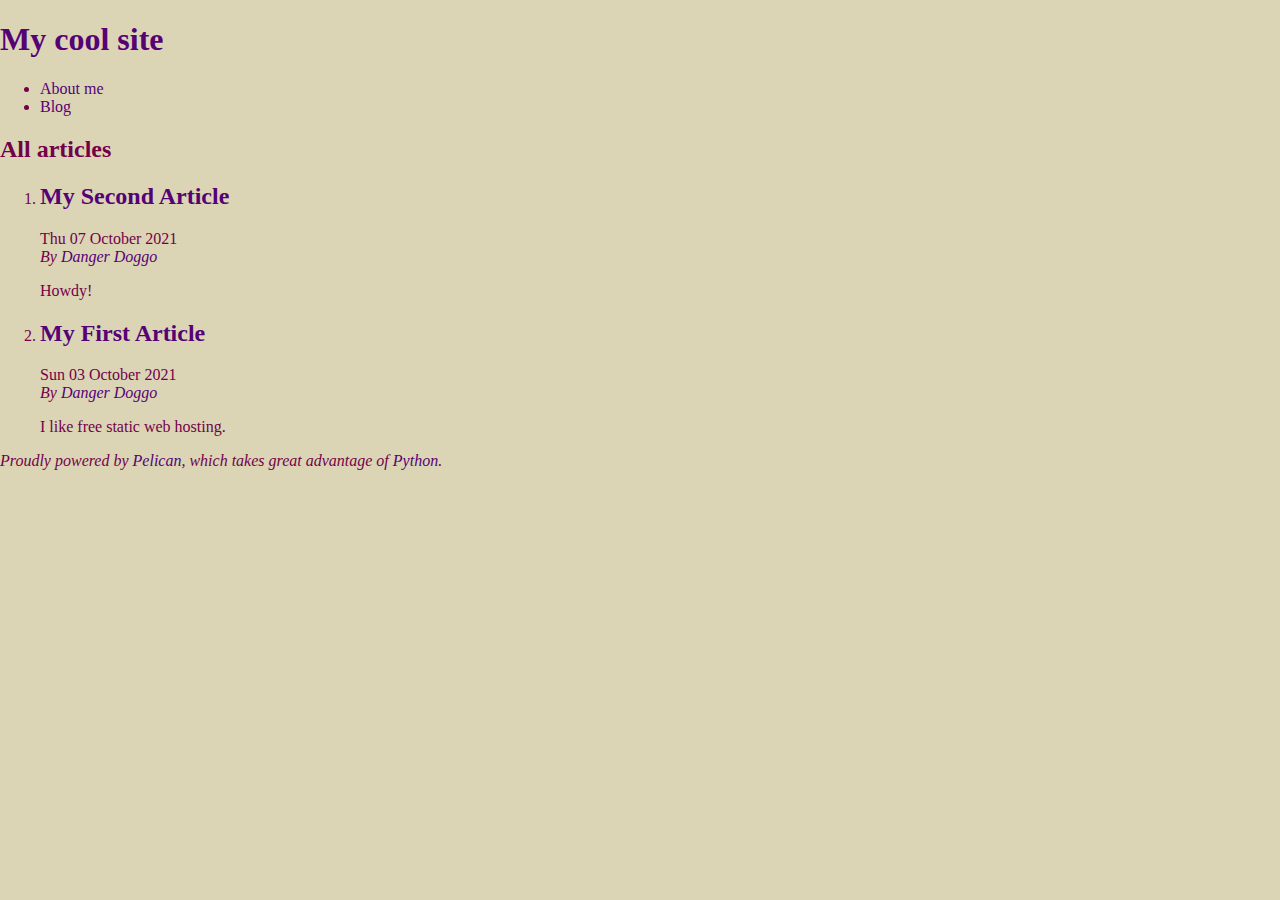
<file: index.html>
<!DOCTYPE html>
<html lang="en">
<head>
        <title>My cool site</title>
        <meta charset="utf-8" />
        <meta name="generator" content="Pelican" />
        <link href="https://k4nishk.github.io/feeds/all.atom.xml" type="application/atom+xml" rel="alternate" title="My cool site Full Atom Feed" />

  <link rel="stylesheet" type="text/css" href="https://k4nishk.github.io/theme/style.css" />
</head>

<body id="index" class="home">
        <header id="banner" class="body">
                <h1><a href="https://k4nishk.github.io/">My cool site</a></h1>
        </header><!-- /#banner -->
        <nav id="menu"><ul>
            <li><a href="https://k4nishk.github.io/pages/about-me.html">About me</a></li>
            <li><a href="https://k4nishk.github.io/category/blog.html">Blog</a></li>
        </ul></nav><!-- /#menu -->
<section id="content">
<h2>All articles</h2>

<ol id="post-list">
        <li><article class="hentry">
                <header> <h2 class="entry-title"><a href="https://k4nishk.github.io/my-second-article.html" rel="bookmark" title="Permalink to My Second Article">My Second Article</a></h2> </header>
                <footer class="post-info">
                    <time class="published" datetime="2021-10-07T16:00:00-06:00"> Thu 07 October 2021 </time>
                    <address class="vcard author">By
                        <a class="url fn" href="https://k4nishk.github.io/author/danger-doggo.html">Danger Doggo</a>
                    </address>
                </footer><!-- /.post-info -->
                <div class="entry-content"> <p>Howdy!</p> </div><!-- /.entry-content -->
        </article></li>
        <li><article class="hentry">
                <header> <h2 class="entry-title"><a href="https://k4nishk.github.io/my-first-article.html" rel="bookmark" title="Permalink to My First Article">My First Article</a></h2> </header>
                <footer class="post-info">
                    <time class="published" datetime="2021-10-03T18:00:00-06:00"> Sun 03 October 2021 </time>
                    <address class="vcard author">By
                        <a class="url fn" href="https://k4nishk.github.io/author/danger-doggo.html">Danger Doggo</a>
                    </address>
                </footer><!-- /.post-info -->
                <div class="entry-content"> <p>I like free static web hosting.</p> </div><!-- /.entry-content -->
        </article></li>
</ol><!-- /#posts-list -->
</section><!-- /#content -->
        <footer id="contentinfo" class="body">
                <address id="about" class="vcard body">
                Proudly powered by <a href="https://getpelican.com/">Pelican</a>,
                which takes great advantage of <a href="https://www.python.org/">Python</a>.
                </address><!-- /#about -->
        </footer><!-- /#contentinfo -->
</body>
</html>
</file>
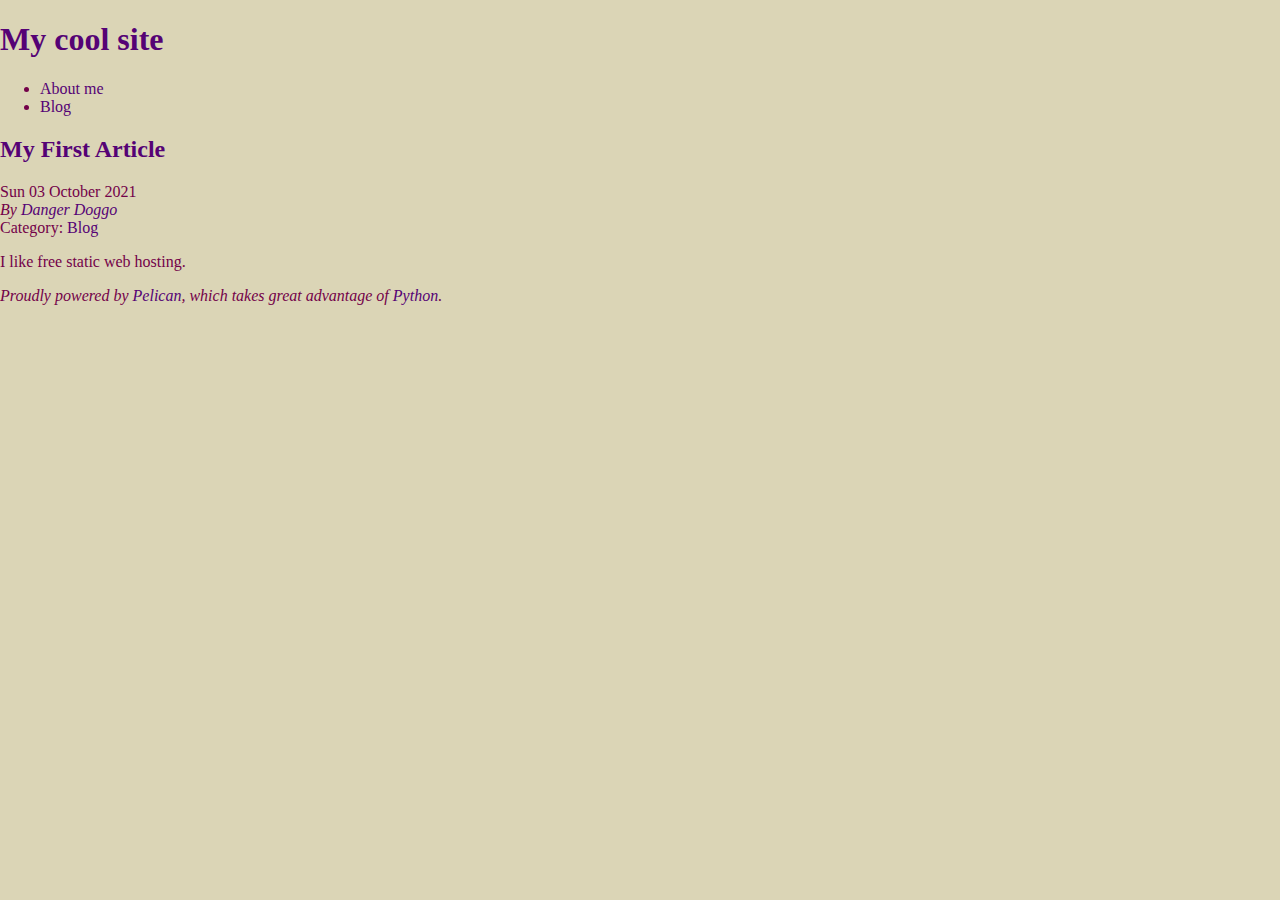
<file: my-first-article.html>
<!DOCTYPE html>
<html lang="en">
<head>
          <title>My cool site - My First Article</title>
        <meta charset="utf-8" />
        <meta name="generator" content="Pelican" />
        <link href="https://k4nishk.github.io/feeds/all.atom.xml" type="application/atom+xml" rel="alternate" title="My cool site Full Atom Feed" />

  <link rel="stylesheet" type="text/css" href="https://k4nishk.github.io/theme/style.css" />





</head>

<body id="index" class="home">
        <header id="banner" class="body">
                <h1><a href="https://k4nishk.github.io/">My cool site</a></h1>
        </header><!-- /#banner -->
        <nav id="menu"><ul>
            <li><a href="https://k4nishk.github.io/pages/about-me.html">About me</a></li>
            <li class="active"><a href="https://k4nishk.github.io/category/blog.html">Blog</a></li>
        </ul></nav><!-- /#menu -->
<section id="content" class="body">
  <header>
    <h2 class="entry-title">
      <a href="https://k4nishk.github.io/my-first-article.html" rel="bookmark"
         title="Permalink to My First Article">My First Article</a></h2>
 
  </header>
  <footer class="post-info">
    <time class="published" datetime="2021-10-03T18:00:00-06:00">
      Sun 03 October 2021
    </time>
    <address class="vcard author">
      By           <a class="url fn" href="https://k4nishk.github.io/author/danger-doggo.html">Danger Doggo</a>
    </address>
    <div class="category">
        Category: <a href="https://k4nishk.github.io/category/blog.html">Blog</a>
    </div>
  </footer><!-- /.post-info -->
  <div class="entry-content">
    <p>I like free static web hosting.</p>
  </div><!-- /.entry-content -->
</section>
        <footer id="contentinfo" class="body">
                <address id="about" class="vcard body">
                Proudly powered by <a href="https://getpelican.com/">Pelican</a>,
                which takes great advantage of <a href="https://www.python.org/">Python</a>.
                </address><!-- /#about -->
        </footer><!-- /#contentinfo -->
</body>
</html>
</file>
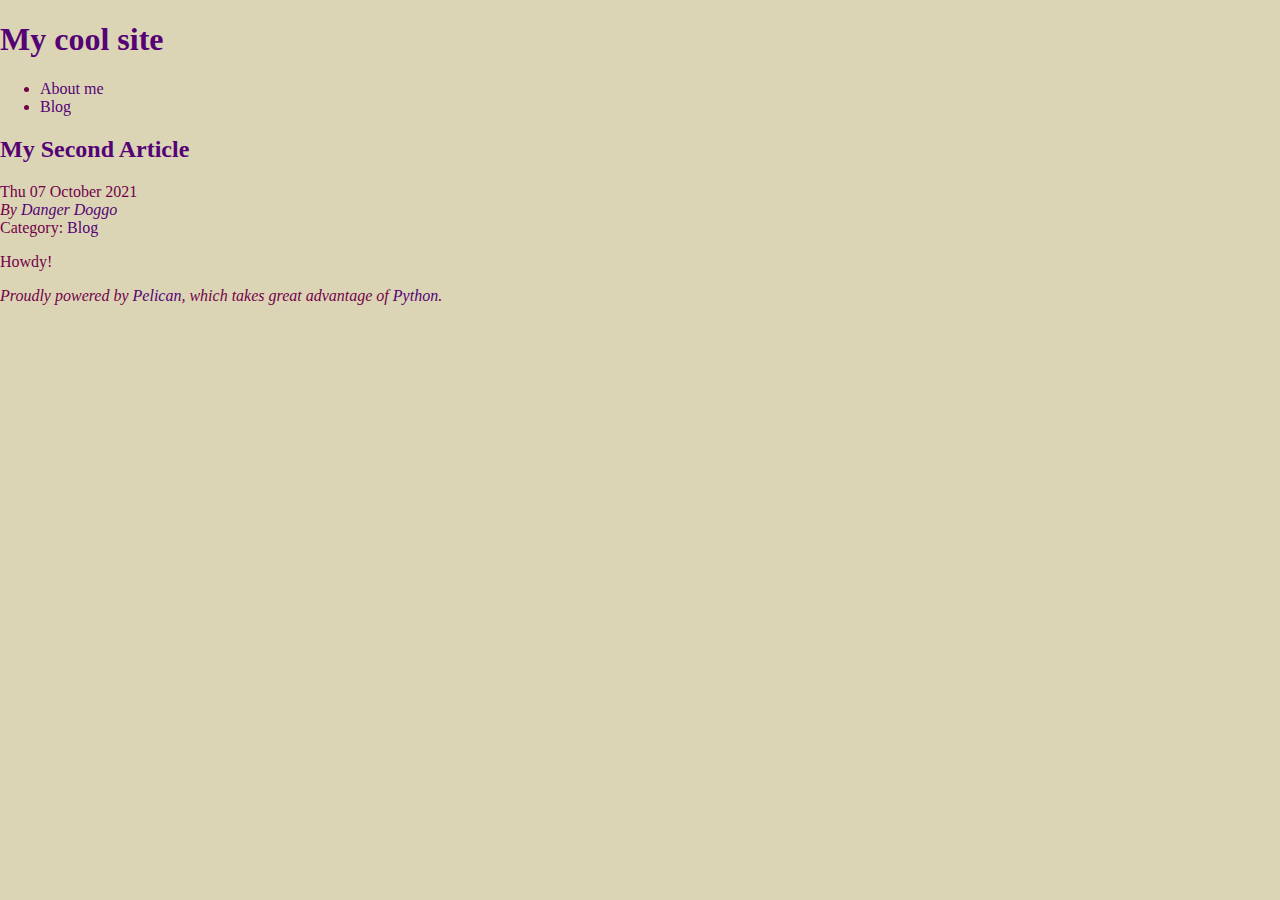
<file: my-second-article.html>
<!DOCTYPE html>
<html lang="en">
<head>
          <title>My cool site - My Second Article</title>
        <meta charset="utf-8" />
        <meta name="generator" content="Pelican" />
        <link href="https://k4nishk.github.io/feeds/all.atom.xml" type="application/atom+xml" rel="alternate" title="My cool site Full Atom Feed" />

  <link rel="stylesheet" type="text/css" href="https://k4nishk.github.io/theme/style.css" />





</head>

<body id="index" class="home">
        <header id="banner" class="body">
                <h1><a href="https://k4nishk.github.io/">My cool site</a></h1>
        </header><!-- /#banner -->
        <nav id="menu"><ul>
            <li><a href="https://k4nishk.github.io/pages/about-me.html">About me</a></li>
            <li class="active"><a href="https://k4nishk.github.io/category/blog.html">Blog</a></li>
        </ul></nav><!-- /#menu -->
<section id="content" class="body">
  <header>
    <h2 class="entry-title">
      <a href="https://k4nishk.github.io/my-second-article.html" rel="bookmark"
         title="Permalink to My Second Article">My Second Article</a></h2>
 
  </header>
  <footer class="post-info">
    <time class="published" datetime="2021-10-07T16:00:00-06:00">
      Thu 07 October 2021
    </time>
    <address class="vcard author">
      By           <a class="url fn" href="https://k4nishk.github.io/author/danger-doggo.html">Danger Doggo</a>
    </address>
    <div class="category">
        Category: <a href="https://k4nishk.github.io/category/blog.html">Blog</a>
    </div>
  </footer><!-- /.post-info -->
  <div class="entry-content">
    <p>Howdy!</p>
  </div><!-- /.entry-content -->
</section>
        <footer id="contentinfo" class="body">
                <address id="about" class="vcard body">
                Proudly powered by <a href="https://getpelican.com/">Pelican</a>,
                which takes great advantage of <a href="https://www.python.org/">Python</a>.
                </address><!-- /#about -->
        </footer><!-- /#contentinfo -->
</body>
</html>
</file>
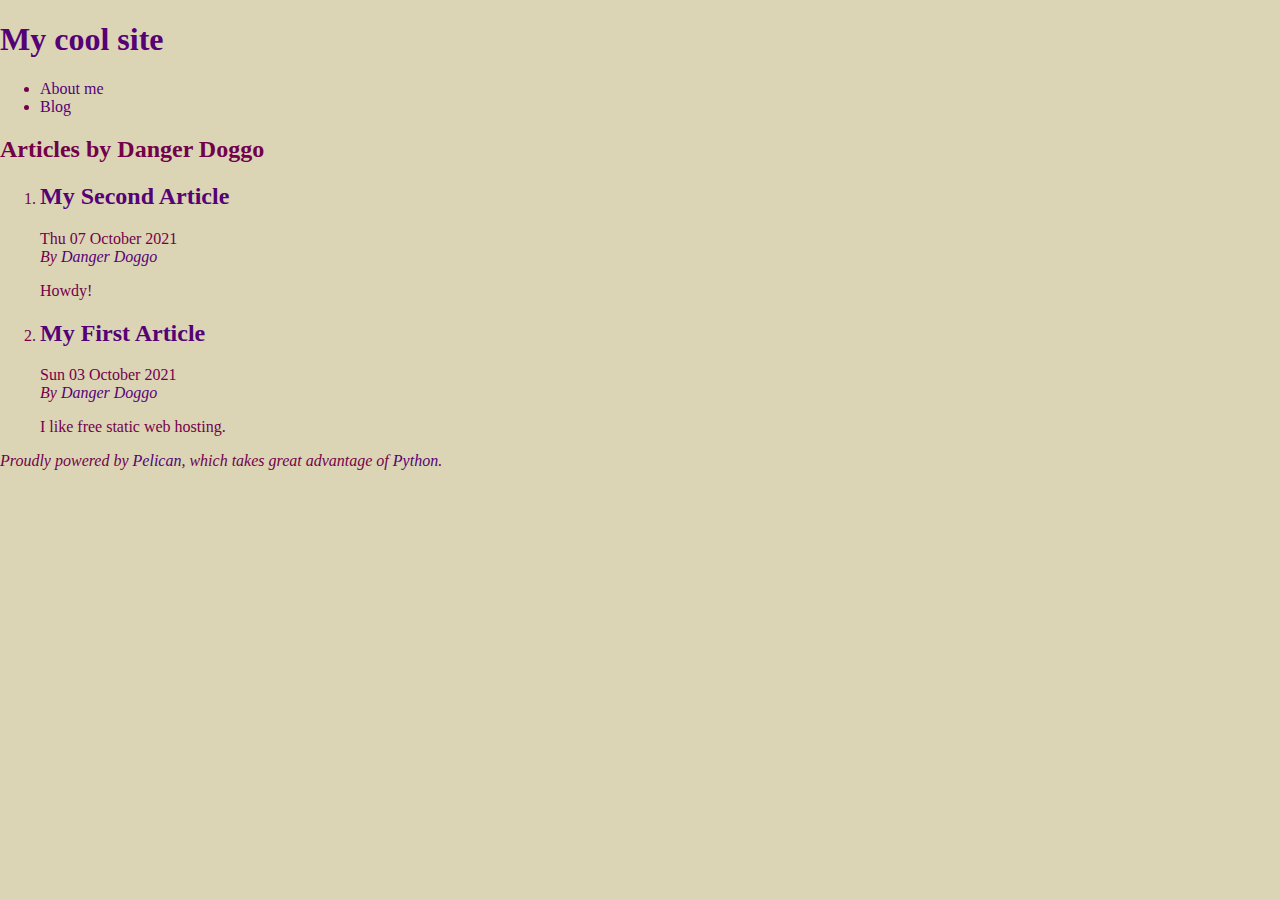
<file: author/danger-doggo.html>
<!DOCTYPE html>
<html lang="en">
<head>
        <title>My cool site - Articles by Danger Doggo</title>
        <meta charset="utf-8" />
        <meta name="generator" content="Pelican" />
        <link href="https://k4nishk.github.io/feeds/all.atom.xml" type="application/atom+xml" rel="alternate" title="My cool site Full Atom Feed" />

  <link rel="stylesheet" type="text/css" href="https://k4nishk.github.io/theme/style.css" />
</head>

<body id="index" class="home">
        <header id="banner" class="body">
                <h1><a href="https://k4nishk.github.io/">My cool site</a></h1>
        </header><!-- /#banner -->
        <nav id="menu"><ul>
            <li><a href="https://k4nishk.github.io/pages/about-me.html">About me</a></li>
            <li><a href="https://k4nishk.github.io/category/blog.html">Blog</a></li>
        </ul></nav><!-- /#menu -->
<section id="content">
<h2>Articles by Danger Doggo</h2>

<ol id="post-list">
        <li><article class="hentry">
                <header> <h2 class="entry-title"><a href="https://k4nishk.github.io/my-second-article.html" rel="bookmark" title="Permalink to My Second Article">My Second Article</a></h2> </header>
                <footer class="post-info">
                    <time class="published" datetime="2021-10-07T16:00:00-06:00"> Thu 07 October 2021 </time>
                    <address class="vcard author">By
                        <a class="url fn" href="https://k4nishk.github.io/author/danger-doggo.html">Danger Doggo</a>
                    </address>
                </footer><!-- /.post-info -->
                <div class="entry-content"> <p>Howdy!</p> </div><!-- /.entry-content -->
        </article></li>
        <li><article class="hentry">
                <header> <h2 class="entry-title"><a href="https://k4nishk.github.io/my-first-article.html" rel="bookmark" title="Permalink to My First Article">My First Article</a></h2> </header>
                <footer class="post-info">
                    <time class="published" datetime="2021-10-03T18:00:00-06:00"> Sun 03 October 2021 </time>
                    <address class="vcard author">By
                        <a class="url fn" href="https://k4nishk.github.io/author/danger-doggo.html">Danger Doggo</a>
                    </address>
                </footer><!-- /.post-info -->
                <div class="entry-content"> <p>I like free static web hosting.</p> </div><!-- /.entry-content -->
        </article></li>
</ol><!-- /#posts-list -->
</section><!-- /#content -->
        <footer id="contentinfo" class="body">
                <address id="about" class="vcard body">
                Proudly powered by <a href="https://getpelican.com/">Pelican</a>,
                which takes great advantage of <a href="https://www.python.org/">Python</a>.
                </address><!-- /#about -->
        </footer><!-- /#contentinfo -->
</body>
</html>
</file>
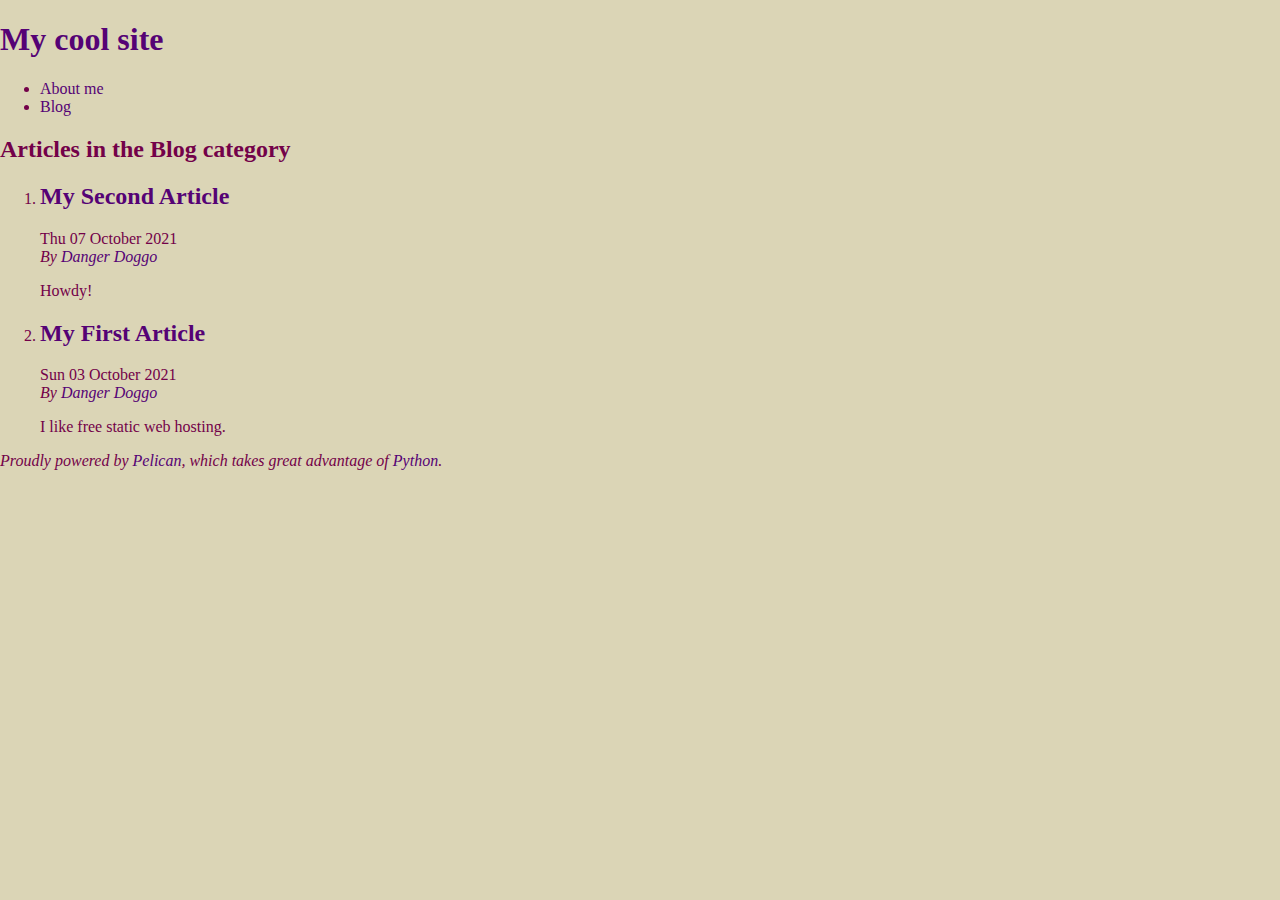
<file: category/blog.html>
<!DOCTYPE html>
<html lang="en">
<head>
        <title>My cool site - Blog category</title>
        <meta charset="utf-8" />
        <meta name="generator" content="Pelican" />
        <link href="https://k4nishk.github.io/feeds/all.atom.xml" type="application/atom+xml" rel="alternate" title="My cool site Full Atom Feed" />

  <link rel="stylesheet" type="text/css" href="https://k4nishk.github.io/theme/style.css" />
</head>

<body id="index" class="home">
        <header id="banner" class="body">
                <h1><a href="https://k4nishk.github.io/">My cool site</a></h1>
        </header><!-- /#banner -->
        <nav id="menu"><ul>
            <li><a href="https://k4nishk.github.io/pages/about-me.html">About me</a></li>
            <li class="active"><a href="https://k4nishk.github.io/category/blog.html">Blog</a></li>
        </ul></nav><!-- /#menu -->
<section id="content">
<h2>Articles in the Blog category</h2>

<ol id="post-list">
        <li><article class="hentry">
                <header> <h2 class="entry-title"><a href="https://k4nishk.github.io/my-second-article.html" rel="bookmark" title="Permalink to My Second Article">My Second Article</a></h2> </header>
                <footer class="post-info">
                    <time class="published" datetime="2021-10-07T16:00:00-06:00"> Thu 07 October 2021 </time>
                    <address class="vcard author">By
                        <a class="url fn" href="https://k4nishk.github.io/author/danger-doggo.html">Danger Doggo</a>
                    </address>
                </footer><!-- /.post-info -->
                <div class="entry-content"> <p>Howdy!</p> </div><!-- /.entry-content -->
        </article></li>
        <li><article class="hentry">
                <header> <h2 class="entry-title"><a href="https://k4nishk.github.io/my-first-article.html" rel="bookmark" title="Permalink to My First Article">My First Article</a></h2> </header>
                <footer class="post-info">
                    <time class="published" datetime="2021-10-03T18:00:00-06:00"> Sun 03 October 2021 </time>
                    <address class="vcard author">By
                        <a class="url fn" href="https://k4nishk.github.io/author/danger-doggo.html">Danger Doggo</a>
                    </address>
                </footer><!-- /.post-info -->
                <div class="entry-content"> <p>I like free static web hosting.</p> </div><!-- /.entry-content -->
        </article></li>
</ol><!-- /#posts-list -->
</section><!-- /#content -->
        <footer id="contentinfo" class="body">
                <address id="about" class="vcard body">
                Proudly powered by <a href="https://getpelican.com/">Pelican</a>,
                which takes great advantage of <a href="https://www.python.org/">Python</a>.
                </address><!-- /#about -->
        </footer><!-- /#contentinfo -->
</body>
</html>
</file>
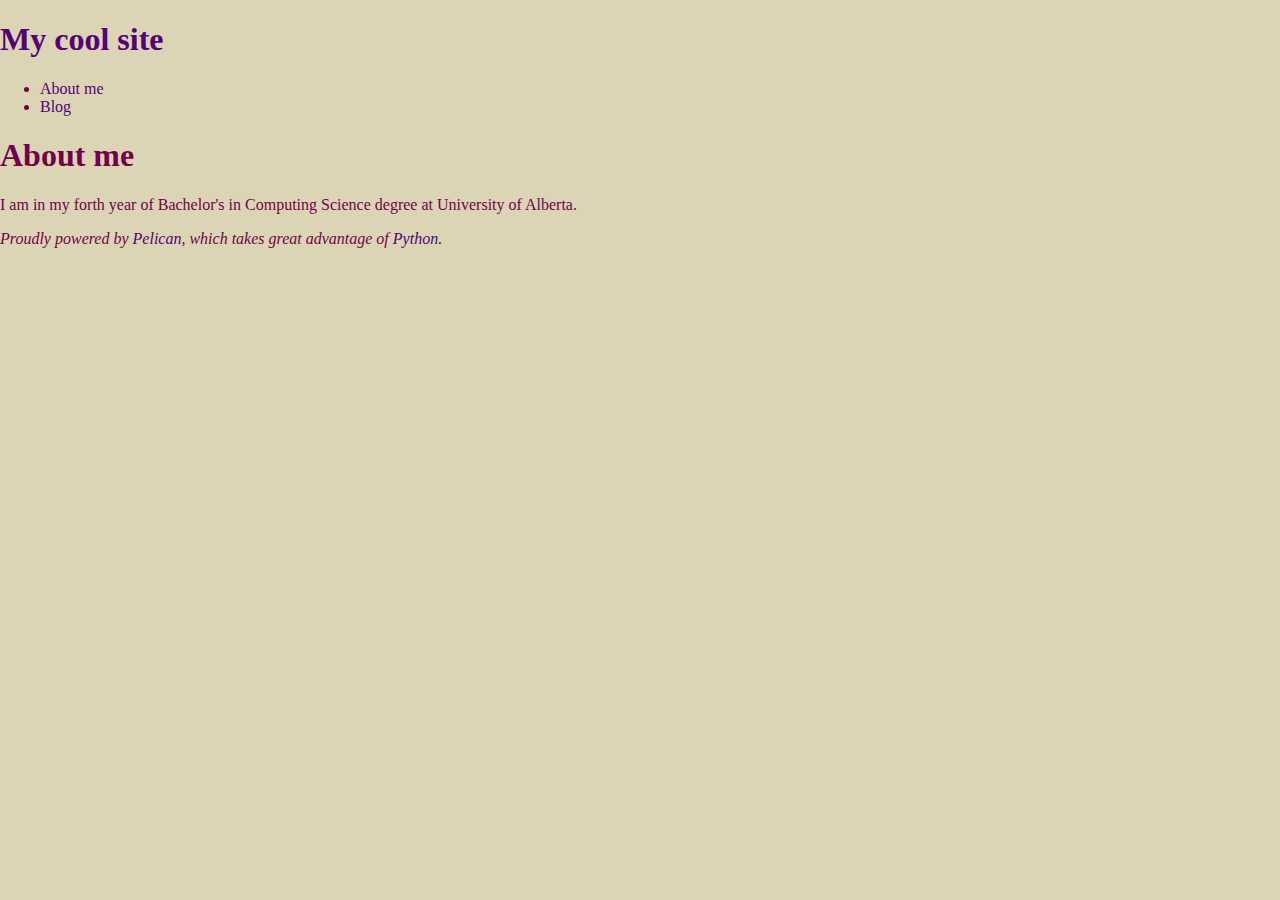
<file: pages/about-me.html>
<!DOCTYPE html>
<html lang="en">
<head>
          <title>My cool site - About me</title>
        <meta charset="utf-8" />
        <meta name="generator" content="Pelican" />
        <link href="https://k4nishk.github.io/feeds/all.atom.xml" type="application/atom+xml" rel="alternate" title="My cool site Full Atom Feed" />

  <link rel="stylesheet" type="text/css" href="https://k4nishk.github.io/theme/style.css" />


</head>

<body id="index" class="home">
        <header id="banner" class="body">
                <h1><a href="https://k4nishk.github.io/">My cool site</a></h1>
        </header><!-- /#banner -->
        <nav id="menu"><ul>
            <li class="active"><a href="https://k4nishk.github.io/pages/about-me.html">About me</a></li>
            <li><a href="https://k4nishk.github.io/category/blog.html">Blog</a></li>
        </ul></nav><!-- /#menu -->
    <h1>About me</h1>
    

    <p>I am in my forth year of Bachelor's in Computing Science degree at University of Alberta.</p>

        <footer id="contentinfo" class="body">
                <address id="about" class="vcard body">
                Proudly powered by <a href="https://getpelican.com/">Pelican</a>,
                which takes great advantage of <a href="https://www.python.org/">Python</a>.
                </address><!-- /#about -->
        </footer><!-- /#contentinfo -->
</body>
</html>
</file>
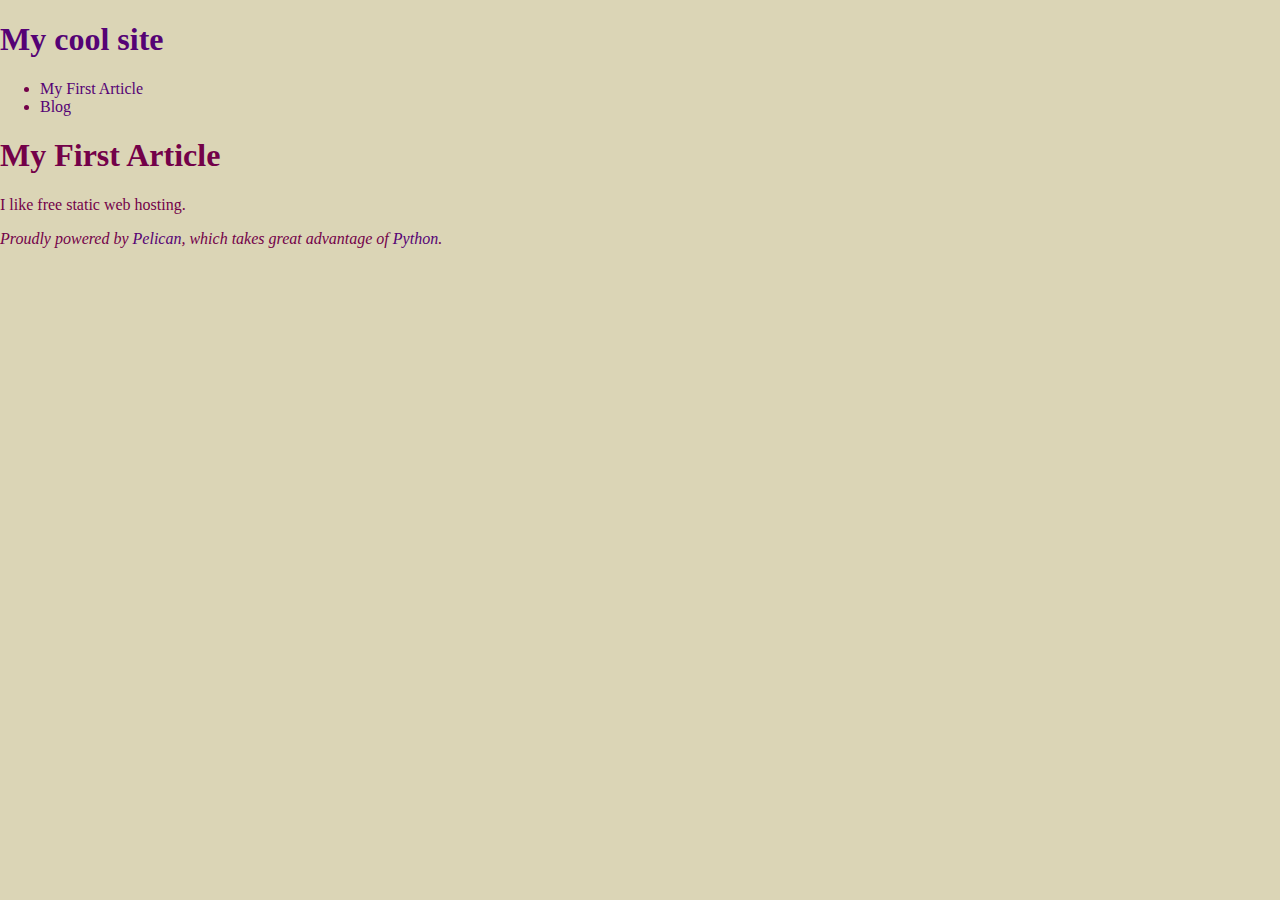
<file: pages/my-first-article.html>
<!DOCTYPE html>
<html lang="en">
<head>
          <title>My cool site - My First Article</title>
        <meta charset="utf-8" />
        <meta name="generator" content="Pelican" />
        <link href="https://k4nishk.github.io/feeds/all.atom.xml" type="application/atom+xml" rel="alternate" title="My cool site Full Atom Feed" />

  <link rel="stylesheet" type="text/css" href="https://k4nishk.github.io/theme/style.css" />


</head>

<body id="index" class="home">
        <header id="banner" class="body">
                <h1><a href="https://k4nishk.github.io/">My cool site</a></h1>
        </header><!-- /#banner -->
        <nav id="menu"><ul>
            <li class="active"><a href="https://k4nishk.github.io/pages/my-first-article.html">My First Article</a></li>
            <li><a href="https://k4nishk.github.io/category/blog.html">Blog</a></li>
        </ul></nav><!-- /#menu -->
    <h1>My First Article</h1>
    

    <p>I like free static web hosting.</p>

        <footer id="contentinfo" class="body">
                <address id="about" class="vcard body">
                Proudly powered by <a href="https://getpelican.com/">Pelican</a>,
                which takes great advantage of <a href="https://www.python.org/">Python</a>.
                </address><!-- /#about -->
        </footer><!-- /#contentinfo -->
</body>
</html>
</file>
